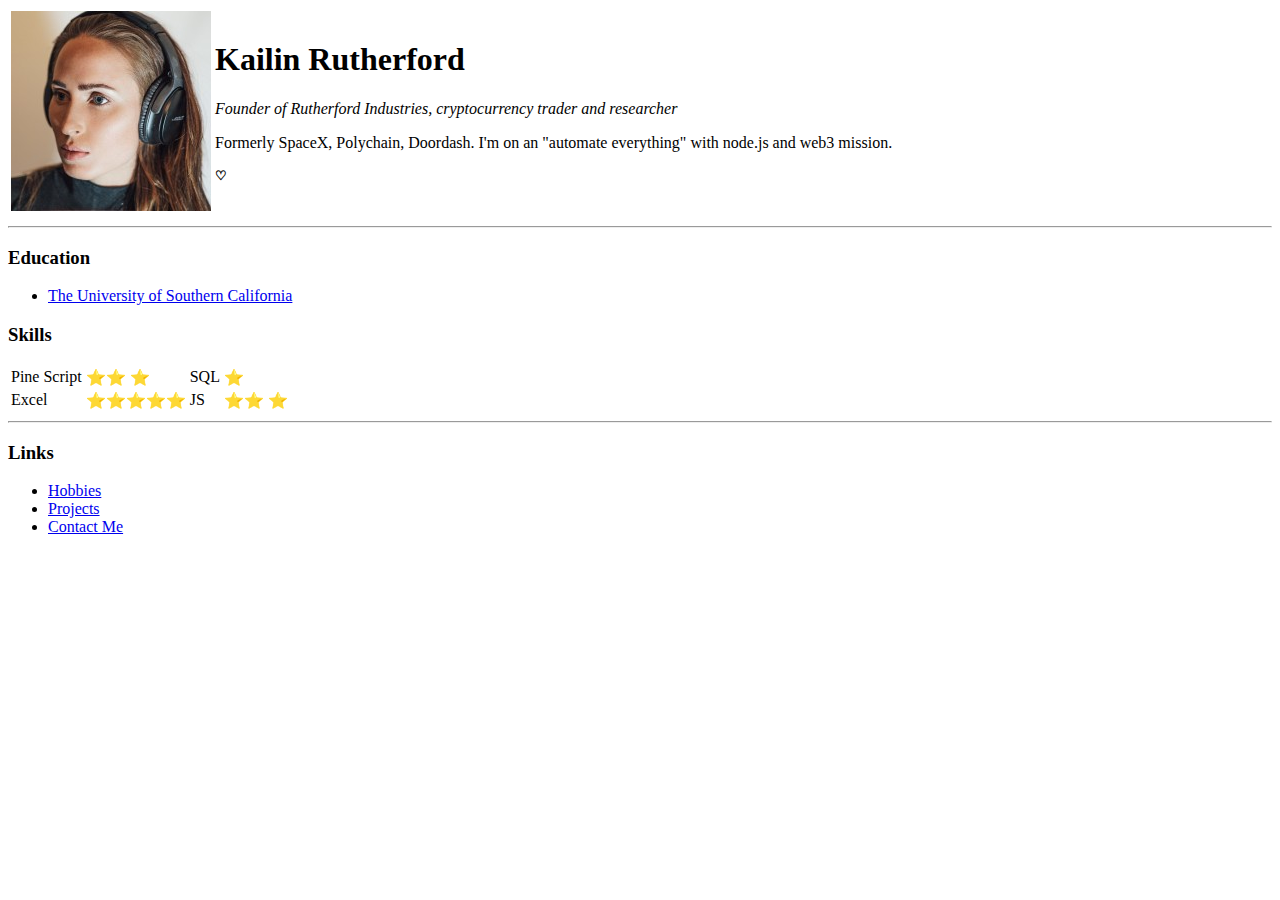
<file: index.html>
<!DOCTYPE html>
<html lang="en" dir="ltr">

<head>
  <meta charset="utf-8">
  <meta name="description" content="Practice Website Refresher" />
  <meta name="keywords" content="HTML, CSS, Kailin Rutherford" />
  <title>💗 Kailin's Website</title>
</head>

<body>
  <table>
    <tr>
      <td><a href="https://www.linkedin.com/in/linktokailin"><img src="img/kr.jpeg" /></a>
      </td>
      <td>
        <h1>Kailin Rutherford</h1>
        <p><em>Founder of Rutherford Industries, cryptocurrency trader and researcher</em></p>
        <p>Formerly SpaceX, Polychain, Doordash. I'm on an "automate everything" with node.js and web3 mission.</p>
        <p>
          <strong><sup>&#9825;</sup></strong>
        </p>
      </td>
    </tr>
  </table>
  <hr>
  <h3>Education</h3>
  <ul>
    <li><a href="www.usc.edu">The University of Southern California</a></li>
  </ul>
<!-- NOTE: Start of skills table -->
  <h3>Skills</h3>
  <table>
    <tr>
      <td>Pine Script</td>
      <td>&#11088;&#11088;
        &#11088;</td>
      <td>SQL</td>
      <td>&#11088;</td>
    </tr>
    <tr>
      <td>Excel</td>
      <td>&#11088;&#11088;&#11088;&#11088;&#11088;</td>
      <td>JS</td>
      <td>&#11088;&#11088;
        &#11088;</td>
    </tr>
  </table>
<!-- NOTE: End of skill table - start of contact links -->
  <hr />
  <h3>Links</h3>
  <p>
  <ul>
    <li>
      <a href="hobbies.HTML">Hobbies</a>
    </li>
    <li>
      <a href="projects.html">Projects</a>
    </li>
    <li>
      <a href="contact-me.html">Contact Me</a>
    </li>
  </ul>
  </p>
</body>

</html>
</file>
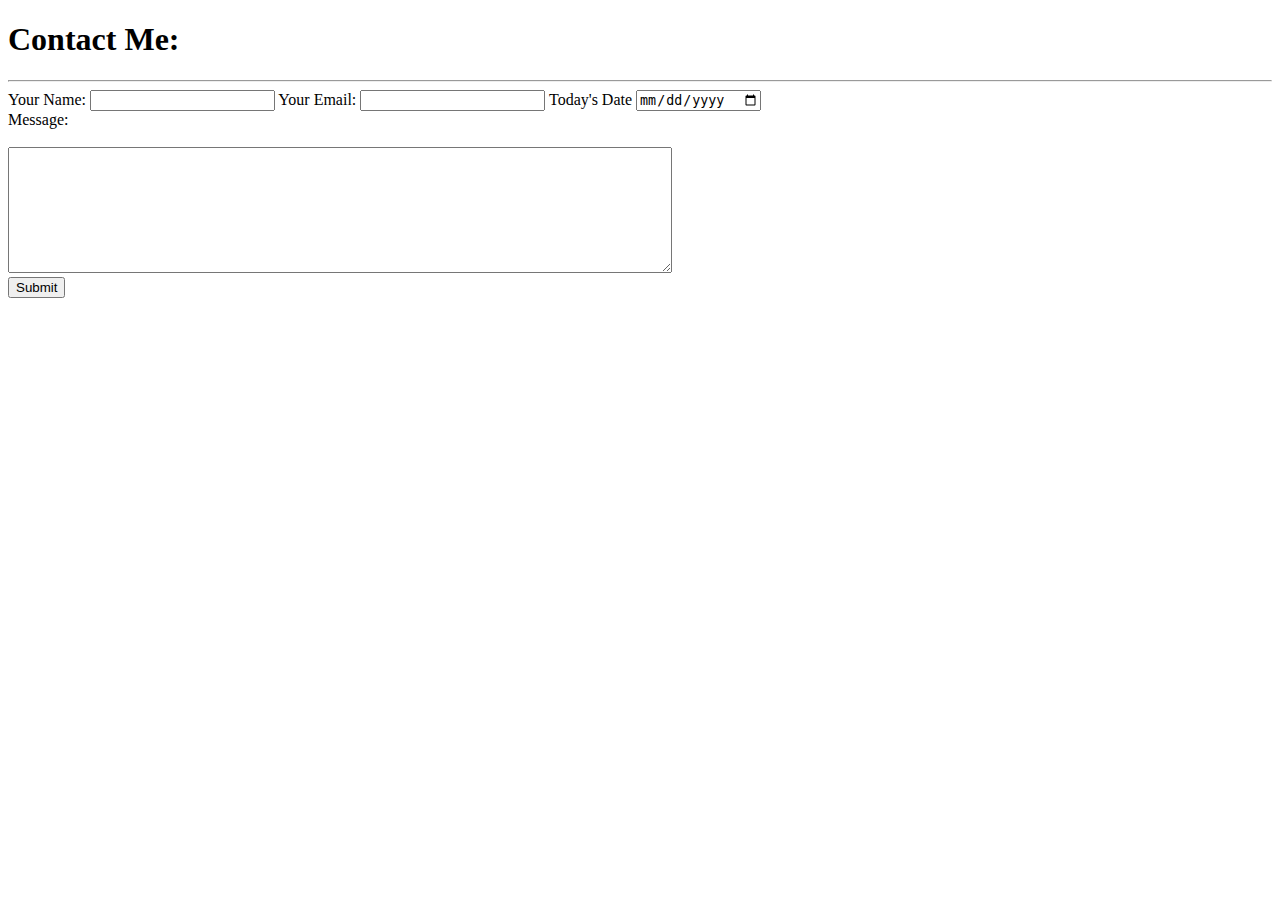
<file: contact-me.html>
<!DOCTYPE html>
<html lang="en" dir="ltr">
<head>
  <meta charset="utf-8">
  <title>Contact</title>
</head>

<body>
  <h1>Contact Me:</h1>
  <hr>

  <form class="" action="mailto:kailinrutherford@gmail.com" method="post" enctype="text/plain">
    <label>Your Name:</label>
    <input type="text" name="yourName" value="">
    <label for="">Your Email:</label>
    <input type="email" name="yourEmail" value="">
    <label for="">Today's Date</label>
    <input type="date" name="yourDate" value="">
    <br>
    <label for="">Message:</label>
    <br><br>
    <textarea name="yourMessage" rows="8" cols="80"></textarea><br>
    <input type="submit" name="">
  </form>

</body>

</html>
</file>
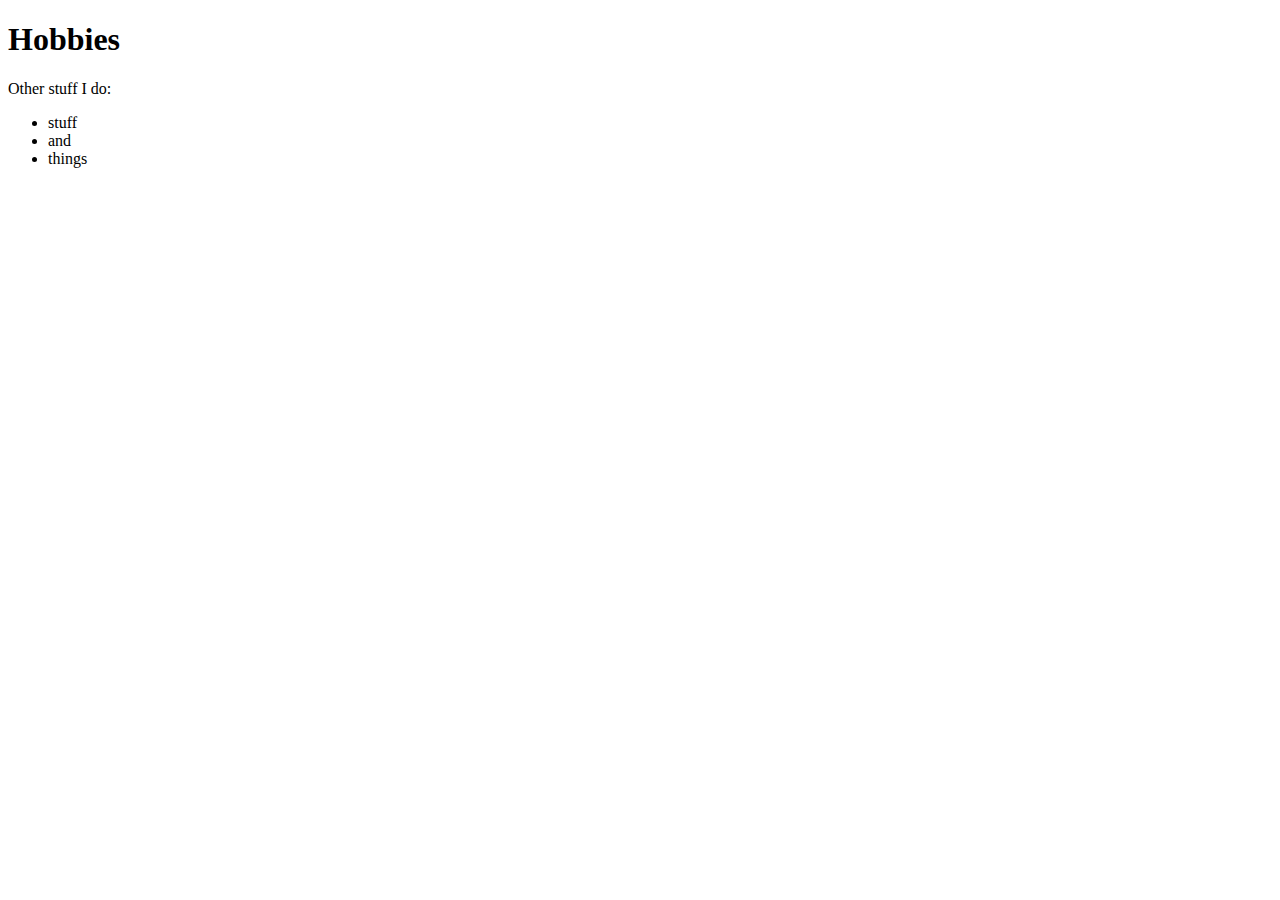
<file: hobbies.html>
<!DOCTYPE html>
  <html lang="en" dir="ltr">

  <head>
    <meta charset="utf-8">
    <title>Hobbies</title>
  </head>

  <body>
    <h1>Hobbies</h1>
    <p>
      Other stuff I do:
    </p>
    <ul>
      <li>stuff</li>
      <li>and</li>
      <li>things</li>
    </ul>
  </body>

  </html>
</file>
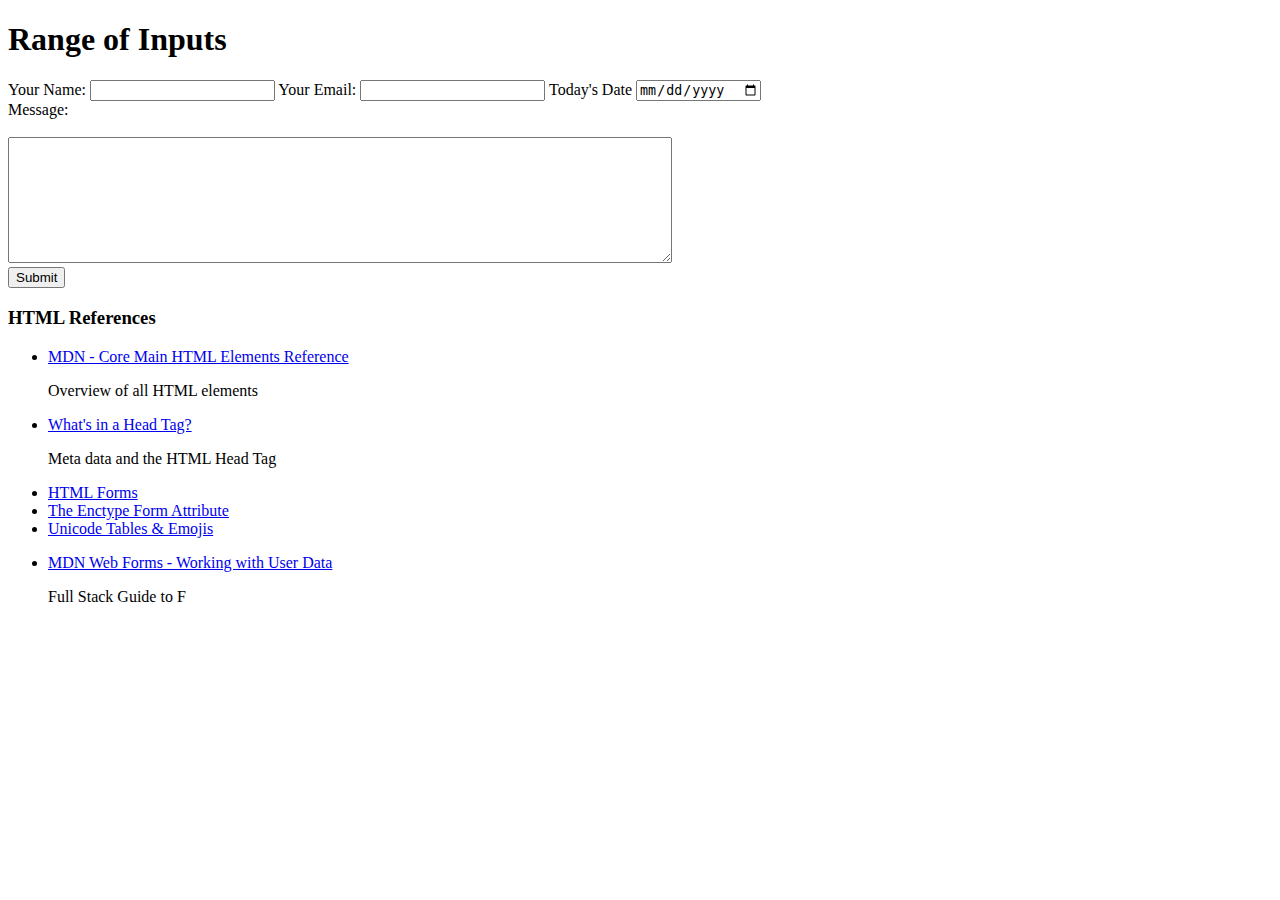
<file: journal.html>
<!DOCTYPE html>
<html lang="en" dir="ltr">

<head>
  <meta charset="utf-8">
  <title></title>
</head>
<!-- NOTE: Master Inputs: https://developer.mozilla.org/en-US/docs/Web/HTML/Element/input -->

<body>
  <h1>Range of Inputs</h1>
  <form class="" action="mailto:kailinrutherford@gmail.com" method="post" enctype="text/plain">
    <label>Your Name:</label>
    <input type="text" name="yourName" value="">
    <label for="">Your Email:</label>
    <input type="email" name="yourEmail" value="">
    <label for="">Today's Date</label>
    <input type="date" name="yourDate" value="">
    <br>
    <label for="">Message:</label>
    <br><br>
    <textarea name="yourMessage" rows="8" cols="80"></textarea><br>
    <input type="submit" name="">
  </form>

  <!-- NOTE: HTML References  -->
  <h3>HTML References</h3>
  <ul>
    <li>
      <a href="https://developer.mozilla.org/en-US/docs/Web/HTML/Element">
        MDN - Core Main HTML Elements Reference</a>
      <p>Overview of all HTML elements</p>
    </li>
    <li>
      <a href="https://developer.mozilla.org/en-US/docs/Learn/HTML/Introduction_to_HTML/The_head_metadata_in_HTML">What's in a Head Tag?</a>
      <p>Meta data and the HTML Head Tag</p>
    </li>
    <li>
      <a href="https://developer.mozilla.org/en-US/docs/Learn/Forms">HTML Forms</a>
    </li>
    <li>
      <a href="https://developer.mozilla.org/en-US/docs/Web/HTML/Element/form#attr-enctype">The Enctype Form Attribute</a>
    </li>

    <li>
      <a href="https://unicode-table.com/en/2B50/">Unicode Tables & Emojis</a>
    </li>
  </ul>

  <!-- NOTE: Master Full-Stack References  -->
  <ul>
    <li>
      <a href="https://developer.mozilla.org/en-US/docs/Learn/Forms">MDN Web Forms - Working with User Data</a>
      <p>Full Stack Guide to F</p>
    </li>


  </ul>




</body>

</html>
</file>
